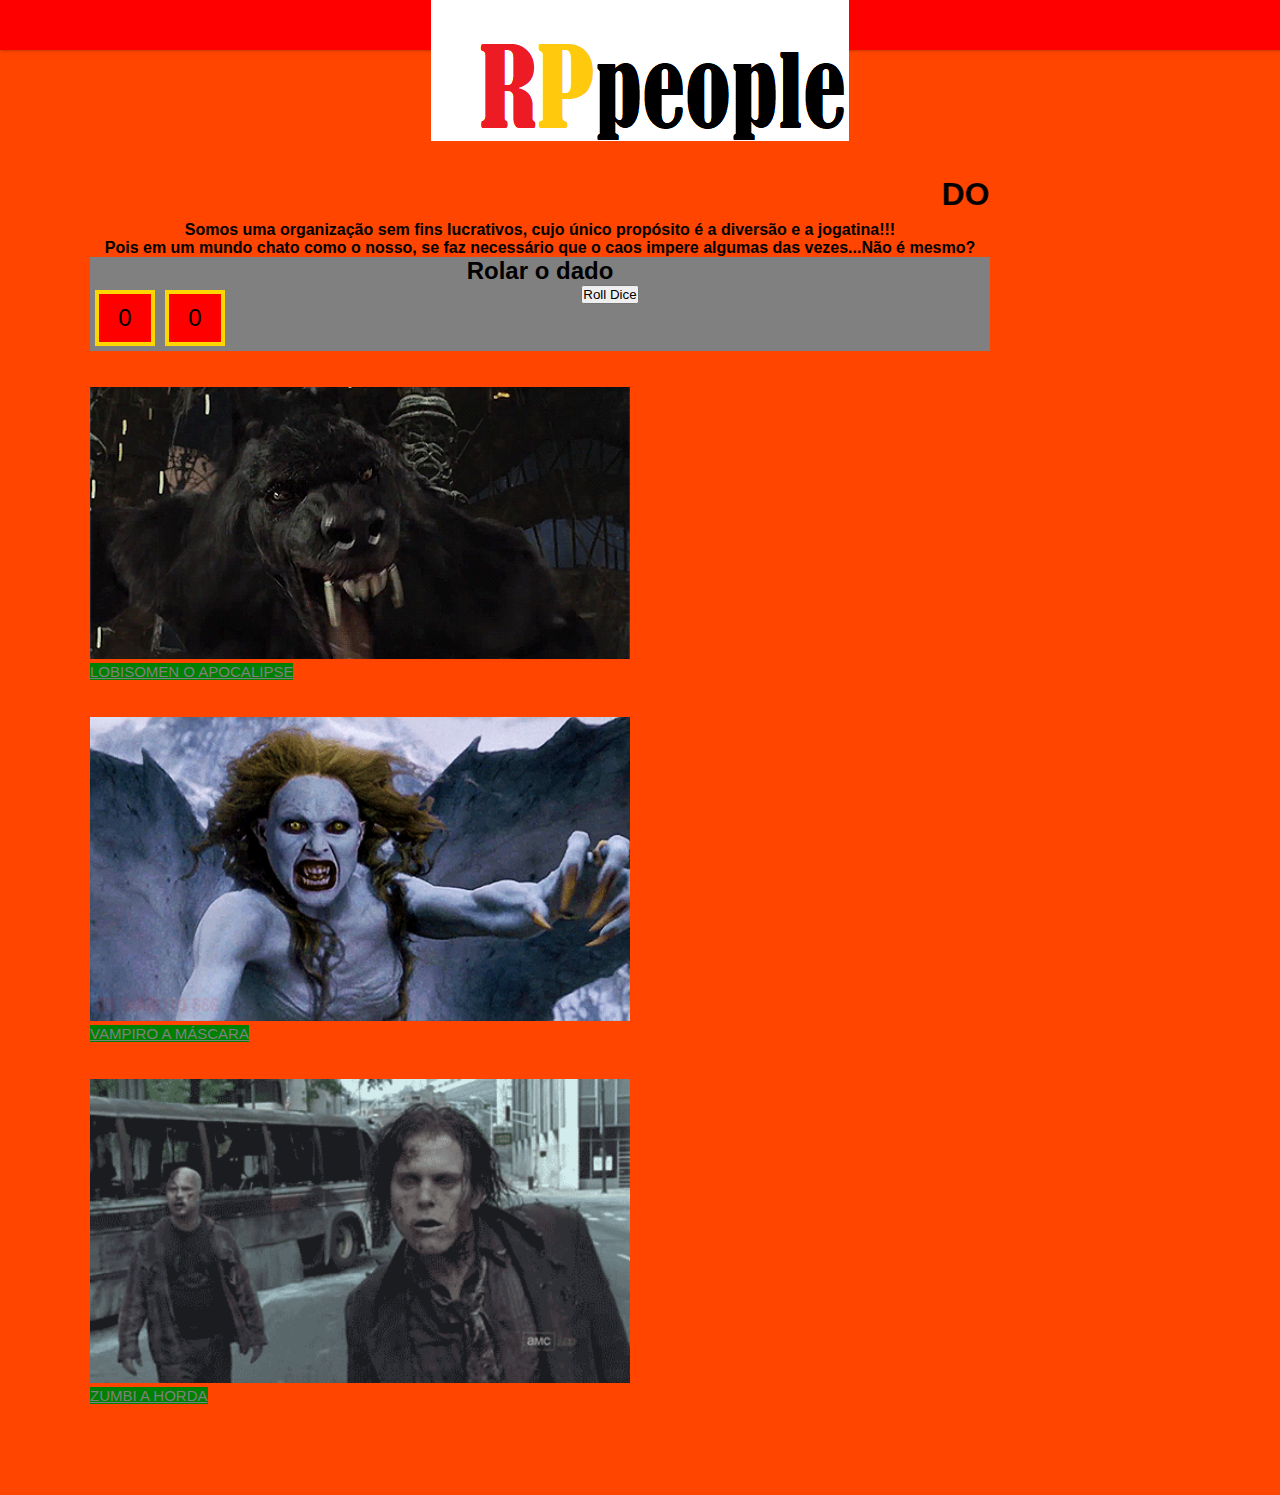
<file: index.html>
<!DOCTYPE html>
<html lang="pt-br">
<head>
    <meta charset="UTF-8">
    <meta name="viewport" content="width=device-width, initial-scale=1.0">
    <link rel="stylesheet" href="social.css">
    <link rel="icon" href="drag.png">
    <title>Index</title>
</head>
<body>
    <!--Start of Tawk.to Script-->
<script type="text/javascript">
    var Tawk_API=Tawk_API||{}, Tawk_LoadStart=new Date();
    (function(){
    var s1=document.createElement("script"),s0=document.getElementsByTagName("script")[0];
    s1.async=true;
    s1.src='https://embed.tawk.to/5ff664cfc31c9117cb6c2ca9/default';
    s1.charset='UTF-8';
    s1.setAttribute('crossorigin','*');
    s0.parentNode.insertBefore(s1,s0);
    })();
</script>
    <!--End of Tawk.to Script-->
    <header>
        <img src="logo.png" alt="logojogo"/>
    </header>
    <main class="main">
        <br>
        <br>
        <h1><marquee>DO QUE SE TRATA ?</marquee></h1>
        <p><strong>Somos uma organização sem fins lucrativos, cujo único propósito é a diversão 
            e a jogatina!!!<br>
            Pois em um mundo chato como o nosso, se faz necessário que o caos impere algumas das 
            vezes...Não é mesmo?<br>
        </strong></p> 
       <nav>
        <aside>
            <h2><strong>Rolar o dado</strong></h2>
            <style>
               div.dice{
                   float:left;
                   width:32px;
                   background:red;
                   border:gold 4px solid;
                   padding:10px;
                   font-size:24px;
                   text-align:center;
                   margin:5px;
               }
            </style>
            <script>
               function rollDice(){
                   var die1 = document.getElementById("die1");
                   var die2 = document.getElementById("die2");
                   var status = document.getElementById("status");
                   var d1 = Math.floor(Math.random() * 6) + 1;
                   var d2 = Math.floor(Math.random() * 6) + 1;
                   var diceTotal = d1 + d2;
                   die1.innerHTML = d1;
                   die2.innerHTML = d2;
                   status.innerHTML = "Você rolou "+diceTotal+".";
                   }
            </script>
            <div id="die1" class="dice">0</div>
            <div id="die2" class="dice">0</div>
            <button onclick="rollDice()">Roll Dice</button>
            <h2 id="status" style="clear:left;"></h2>
       </aside>        
            <ul>              
                <br>
                <br>
                <img src="lobis.gif" width="540px">  
                <br>
                <li><a href="lobi.html">LOBISOMEN O APOCALIPSE</a></li><!--Lobisomen o apocalipse-->
                <br> 
                <br>
                <img src="vamp.gif" width="540px">
                <br>
                <li><a href="vamp.html">VAMPIRO A MÁSCARA</a></li><!--Vampiro a mascara-->
                <br>
                <br> 
                <img src="zuzus.gif" width="540px">
                <br>
                <li><a href="zuzu.html">ZUMBI A HORDA</a></li><!--Zumbi a horda--> 
            </ul>
        </nav> 
    </main>   
</body>
</html>
</file>
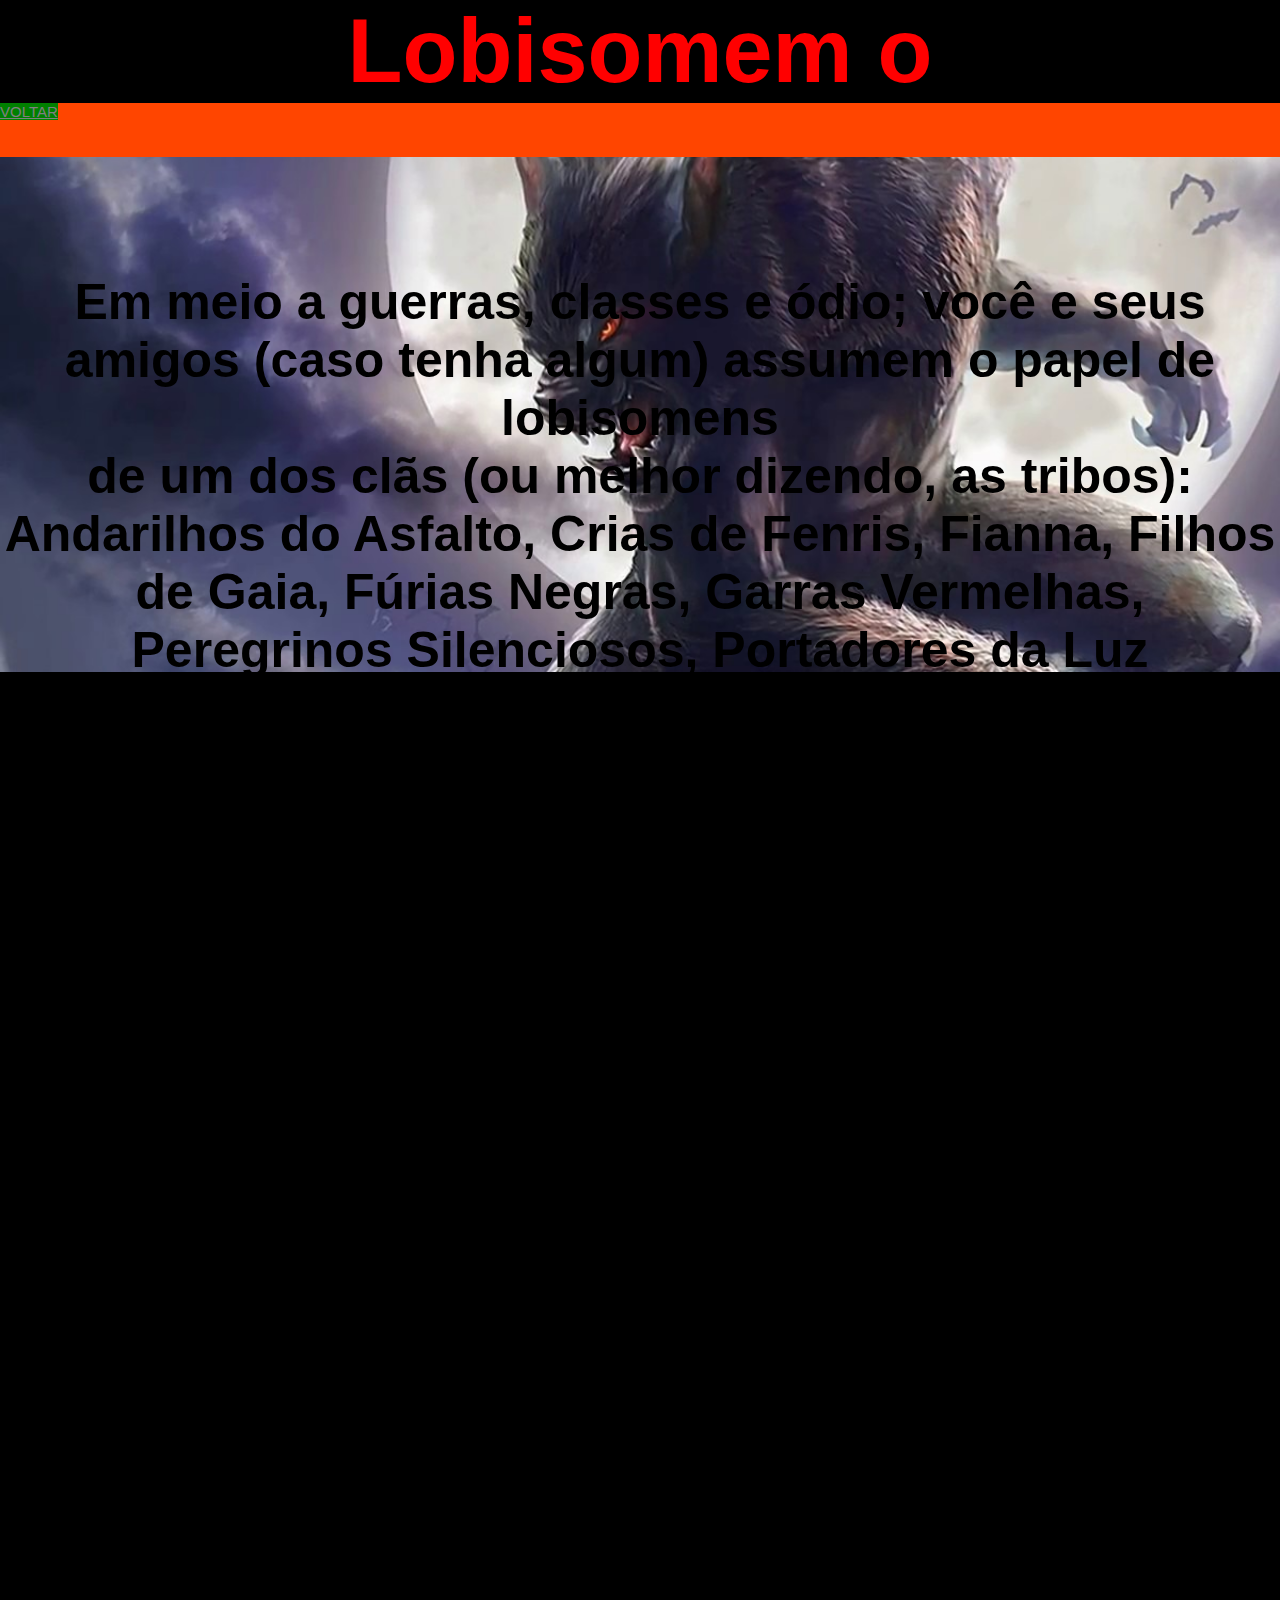
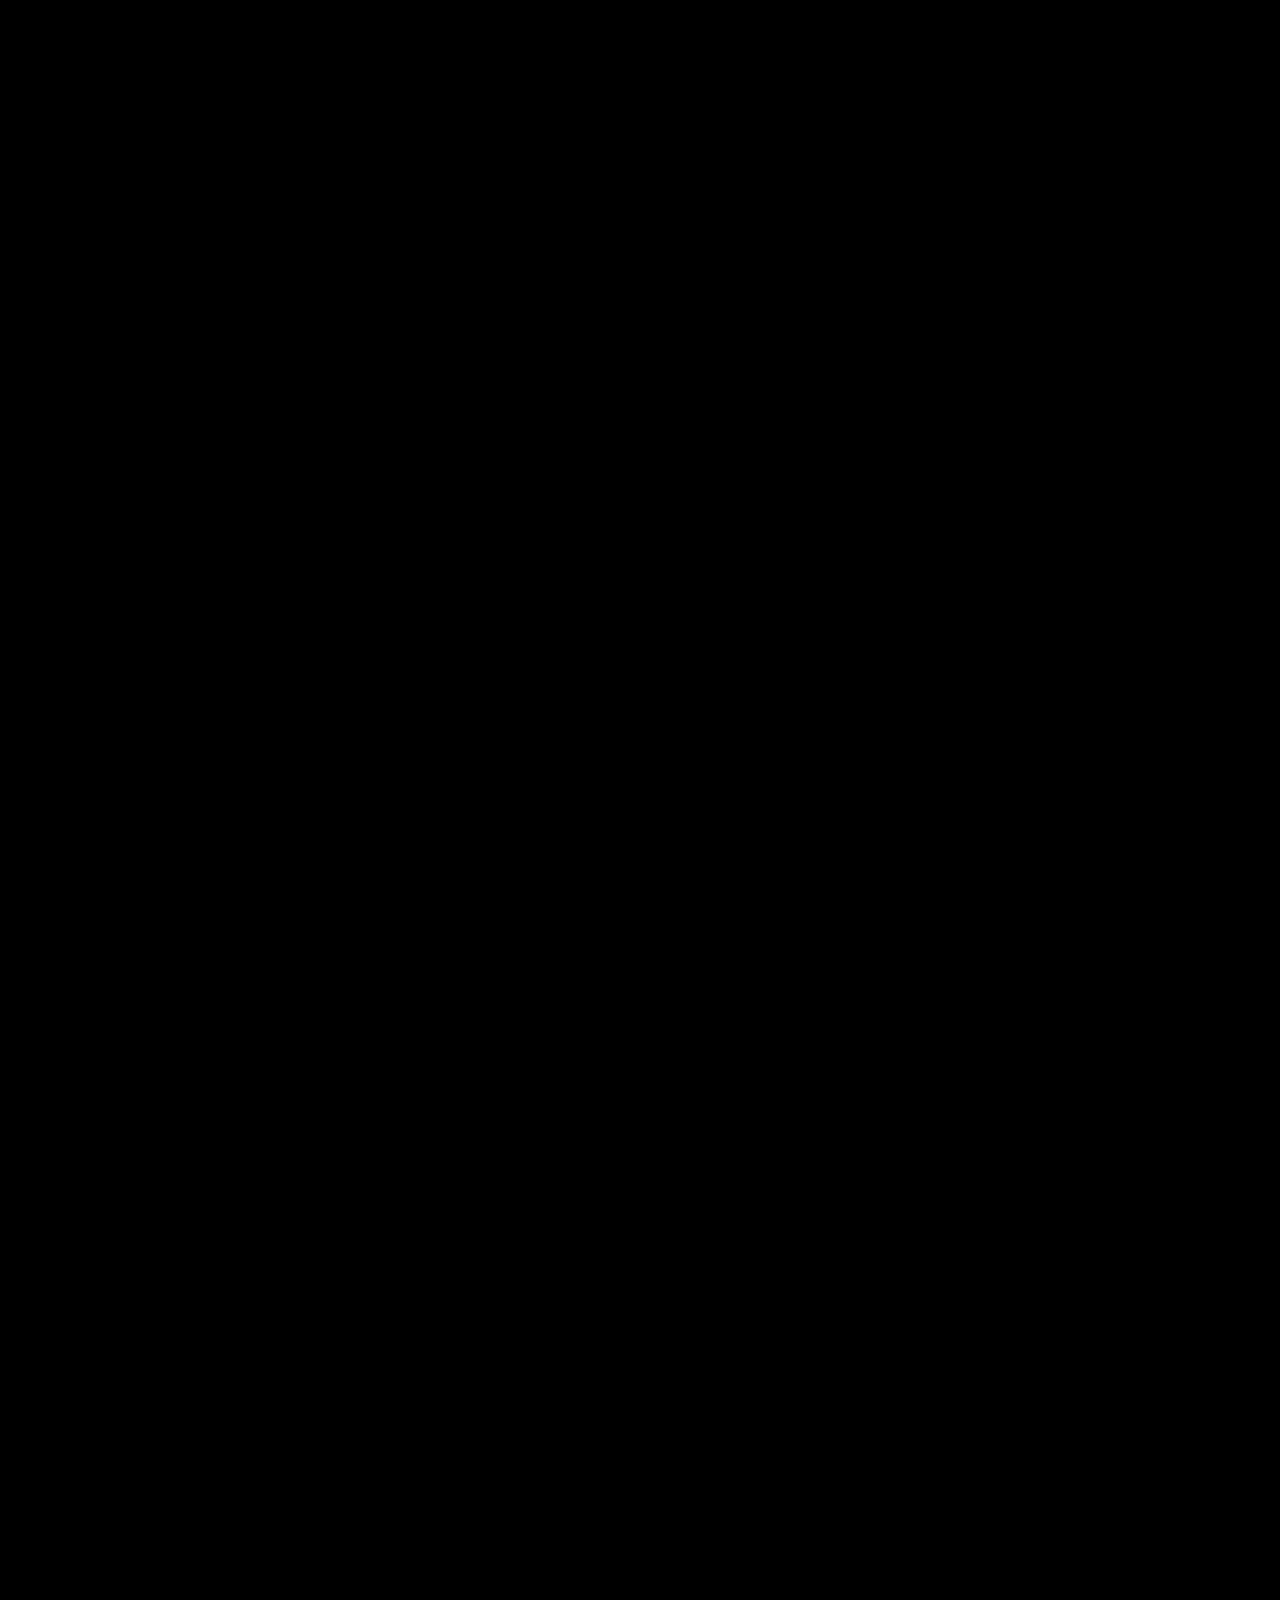
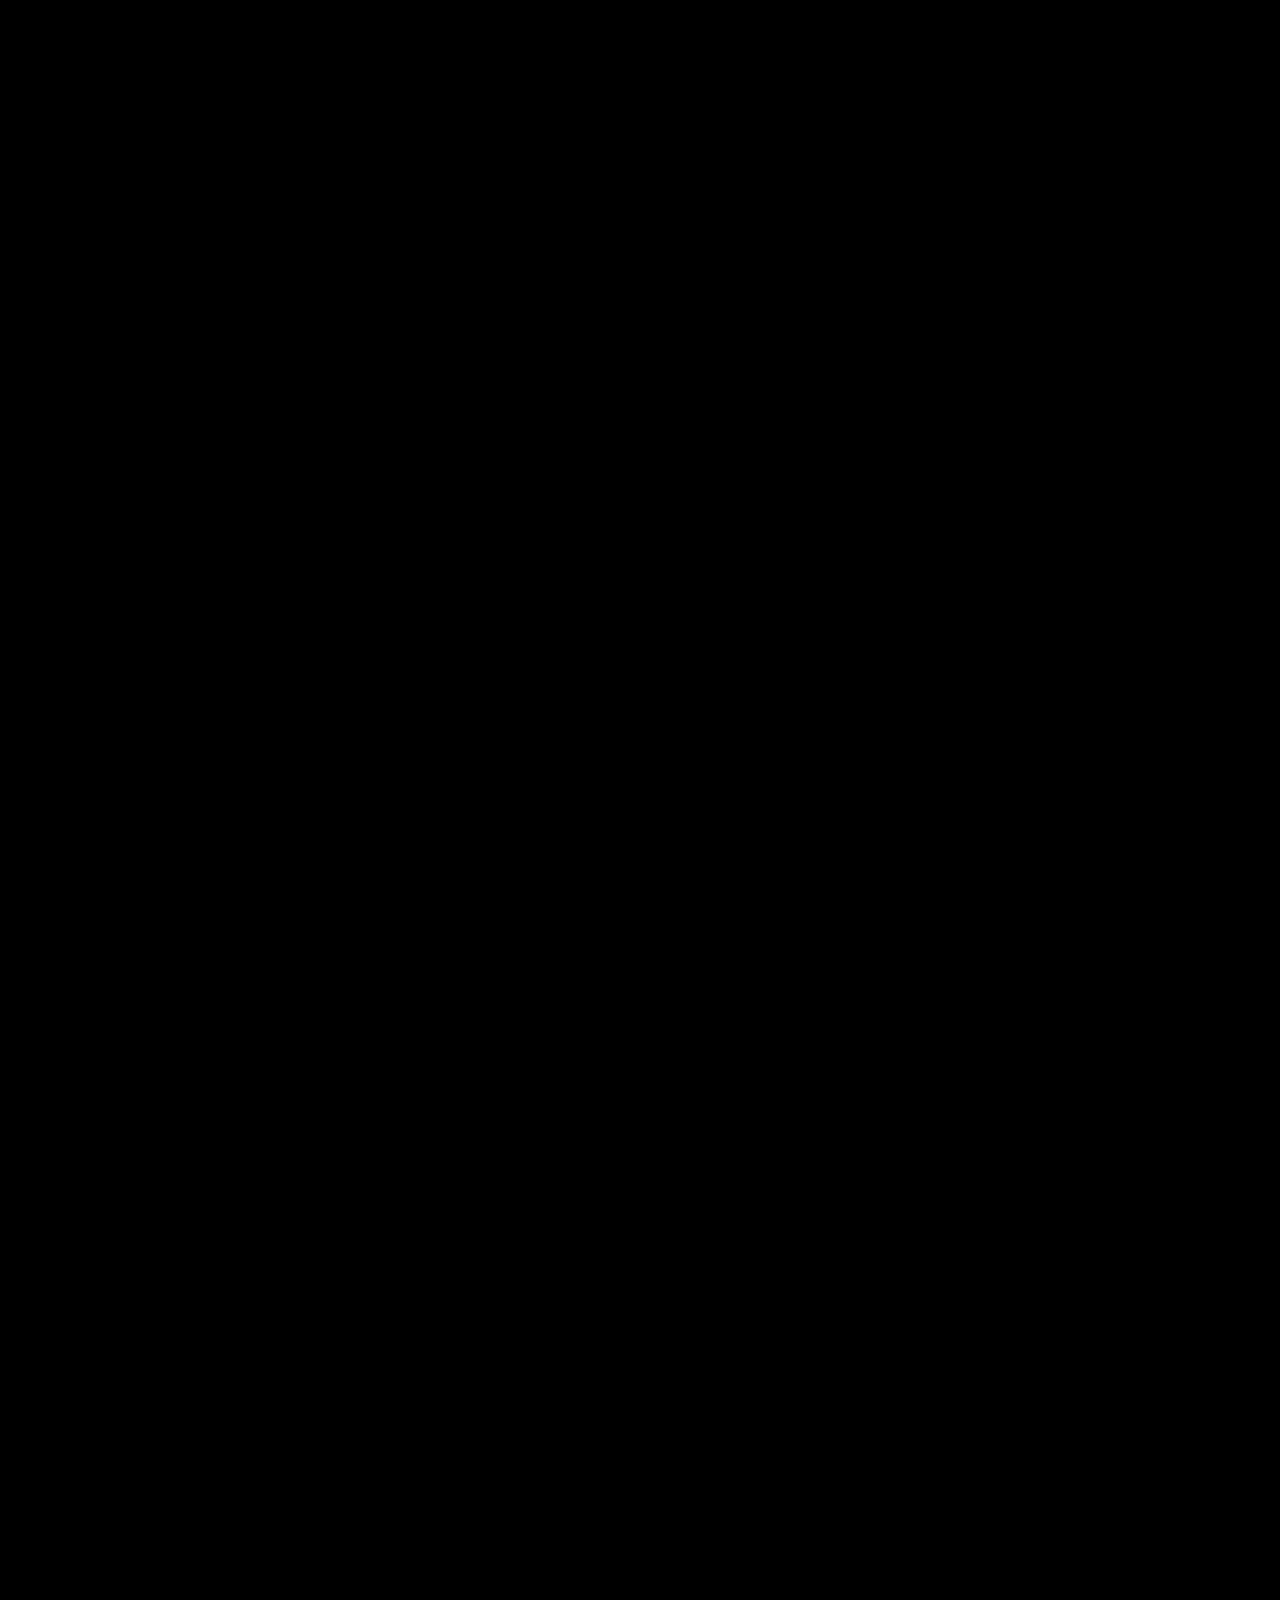
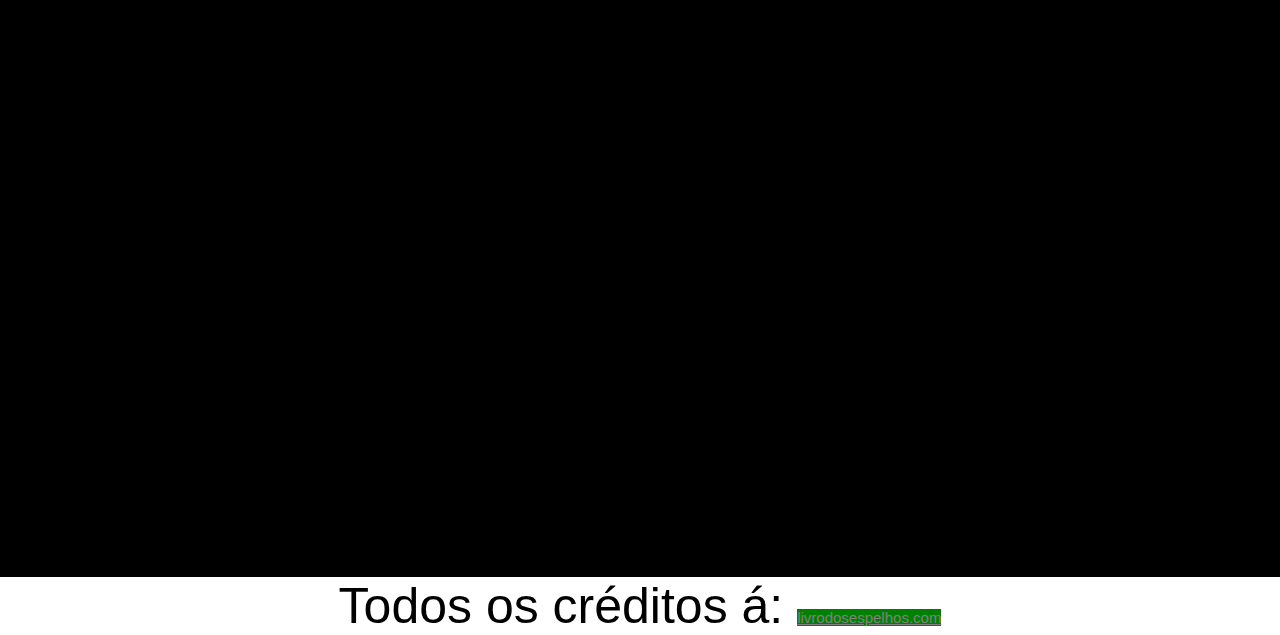
<file: lobi.html>
<!DOCTYPE html>
<html lang="pt-br">
<head>
    <meta charset="UTF-8">
    <meta name="viewport" content="width=device-width, initial-scale=1.0">
    <link rel="stylesheet" href="social.css">
    <link rel="icon" href="drag.png">
    <title>Rede social - Lobisomen o Apocalipse</title>
</head>
<body>
    <div id="let">
       <h1><strong>Lobisomem o Apocalipse</strong></h1>
    </div>
    <li><a href="index.html">VOLTAR</a></li>
    <br>
    <br>
    <div id="term">
       <br>
       <br>
       <p><strong>
           Em meio a guerras, classes e ódio; você e seus amigos (caso tenha algum) assumem o papel de lobisomens <br> de um dos 
           clãs (ou melhor dizendo, as tribos): Andarilhos do Asfalto, Crias de Fenris, Fianna, Filhos de Gaia, Fúrias Negras, Garras Vermelhas, Peregrinos Silenciosos,
           Portadores da Luz Interior,Presas de Prata, Roedores de Ossos, Senhores das Sombras, Uktena, Wendigo, cujas principais características seram ditadas a seguir:
           <br>
           <br>
           Andarilhos do Asfalto: defensores da tecnologia e da vida nas cidades junto aos humanos, a Tribo acredita acima de tudo no progresso – o que fortalece a todos, humanos e Garou.Possuindo 
           como totem a Barata.
           <br>
           <br>
           Crias de Fenris: guerreiros ferozes e sem muito tempo para a misericórdia e a compaixão, são grandes e violentos herois da Nação Garou, valorizando a força e a coragem acima de tudo. Tendo
           como totem o Lobo Fenris.
           <br>
           <br>
           Fianna: Tribo dos apaixonados pelos prazeres da vida, pela ferocidade e habilidade em combate e dos guardiões da música, história e tradições da Nação Garou. Tendo como totem, o Cervo.
           <br>
           <br>
           Filhos de Gaia: Tribo dos pacifistas que trabalham para o entendimento entre todas as Tribos e criaturas de Gaia. Seu pacifismo faz com que as outras Tribos esqueçam que os unicórnios são belos, mas seu chifre pode ser uma arma perigosa.
           Tendo como totem, o Unicónio.
           <br>
           <br>
           Fúrias Negras: Tribo feminina de origem grega, estas amazonas são ferozes, honradas, orgulhosas e terríveis em combate. Se auto-proclamam as defensoras dos lugares sagrados da Wyld e das mulheres humanas. Tendo como totem, o Pégasu.
           <br>
           <br>
           Garras Vermelhas: Ùnica Tribo primordialmente lupina da Nação Garou, os protegidos do Grifo desprezam a humanidade, acusando-a de ser uma praga sobre a Terra. Tendo como totem, o Grifo.
           <br>
           <br>
           Peregrinos Silenciosos: Tribo dos nômades e introspectivos, seus membros espiritualizados exploram as profundezas da Umbra. Tendo como totem, a Coruja.
           <br>
           <br>
           Portadores da Luz Interior: Solitários e zen, estes sábios Garou são os filósofos guardiões dos segredos do kailindo e procurar trilhas de sabedoria e serenidade. Tendo como totem, a Quimera.
           <br>
           <br>
           Presas de Prata: Tribo dos Reis da Nação Garou, os auto-proclamados descendentes do Lobo Branco são ativos na política dos humanos. Esses lobisomens aristocratas fazem o melhor para liderar a Nação Garou nesses tempos de desespero. Tendo como totem, o Falcão.
           <br>
           <br>
           Roedores de Ossos: Vistos como mendigos e vira-latas, os sobreviventes da Nação Garou vivem nas cidades, cuidando dos mais necessitados e combatendo a Wyrm onde ela é muito forte. Tendo como totem, o Rato.
           <br>
           <br>
           Senhores das Sombras: Políticos (e manipuladores), a Tribo Beta da Nação Garou segue uma hierarquia rígida e caminhos próprios, enquanto procura meios de ajudar no árduo trabalho entre seu povo nos últimos tempos antes da Batalha do Apocalipse. Tendo como totem, o Avô Trovão.
           <br>
           <br>
           Uktena: Os Irmãos-Mais-Velhos das Tribos dos Puros se originam de povos e culturas considerados primitivos. São mestres dos mistérios e conhecimentos proibidos. Tendo como totem, a serpente Uktena.
           <br>
           <br>
           Wendigo: Os Irmãos-Mais-Jovens das Tribos dos Puros preservam a pureza de suas tradições e costumes enquanto lutam contra a Wyrm que corrói suas terras e tenta destruir seus povos.Tendo como totem, o Wendigo.
           <br>
           <br>     
       </strong></p>           
    </div>
    <script>
         function typeWriter(elemento){
                 const textoArray=elemento.innerHTML.split('');
                 elemento.innerHTML='';
                 textoArray.forEach((letra,i)=>{
                   setTimeout(()=>elemento.innerHTML+=letra,75*i);
                 });
           } 
           const titulo=document.querySelector('strong');
           typeWriter(titulo);
    </script>
  <footer>
      Todos os créditos á: <a href="https://livrodosespelhos.com">livrodosespelhos.com</a>
  </footer>
        
</body>
</file>
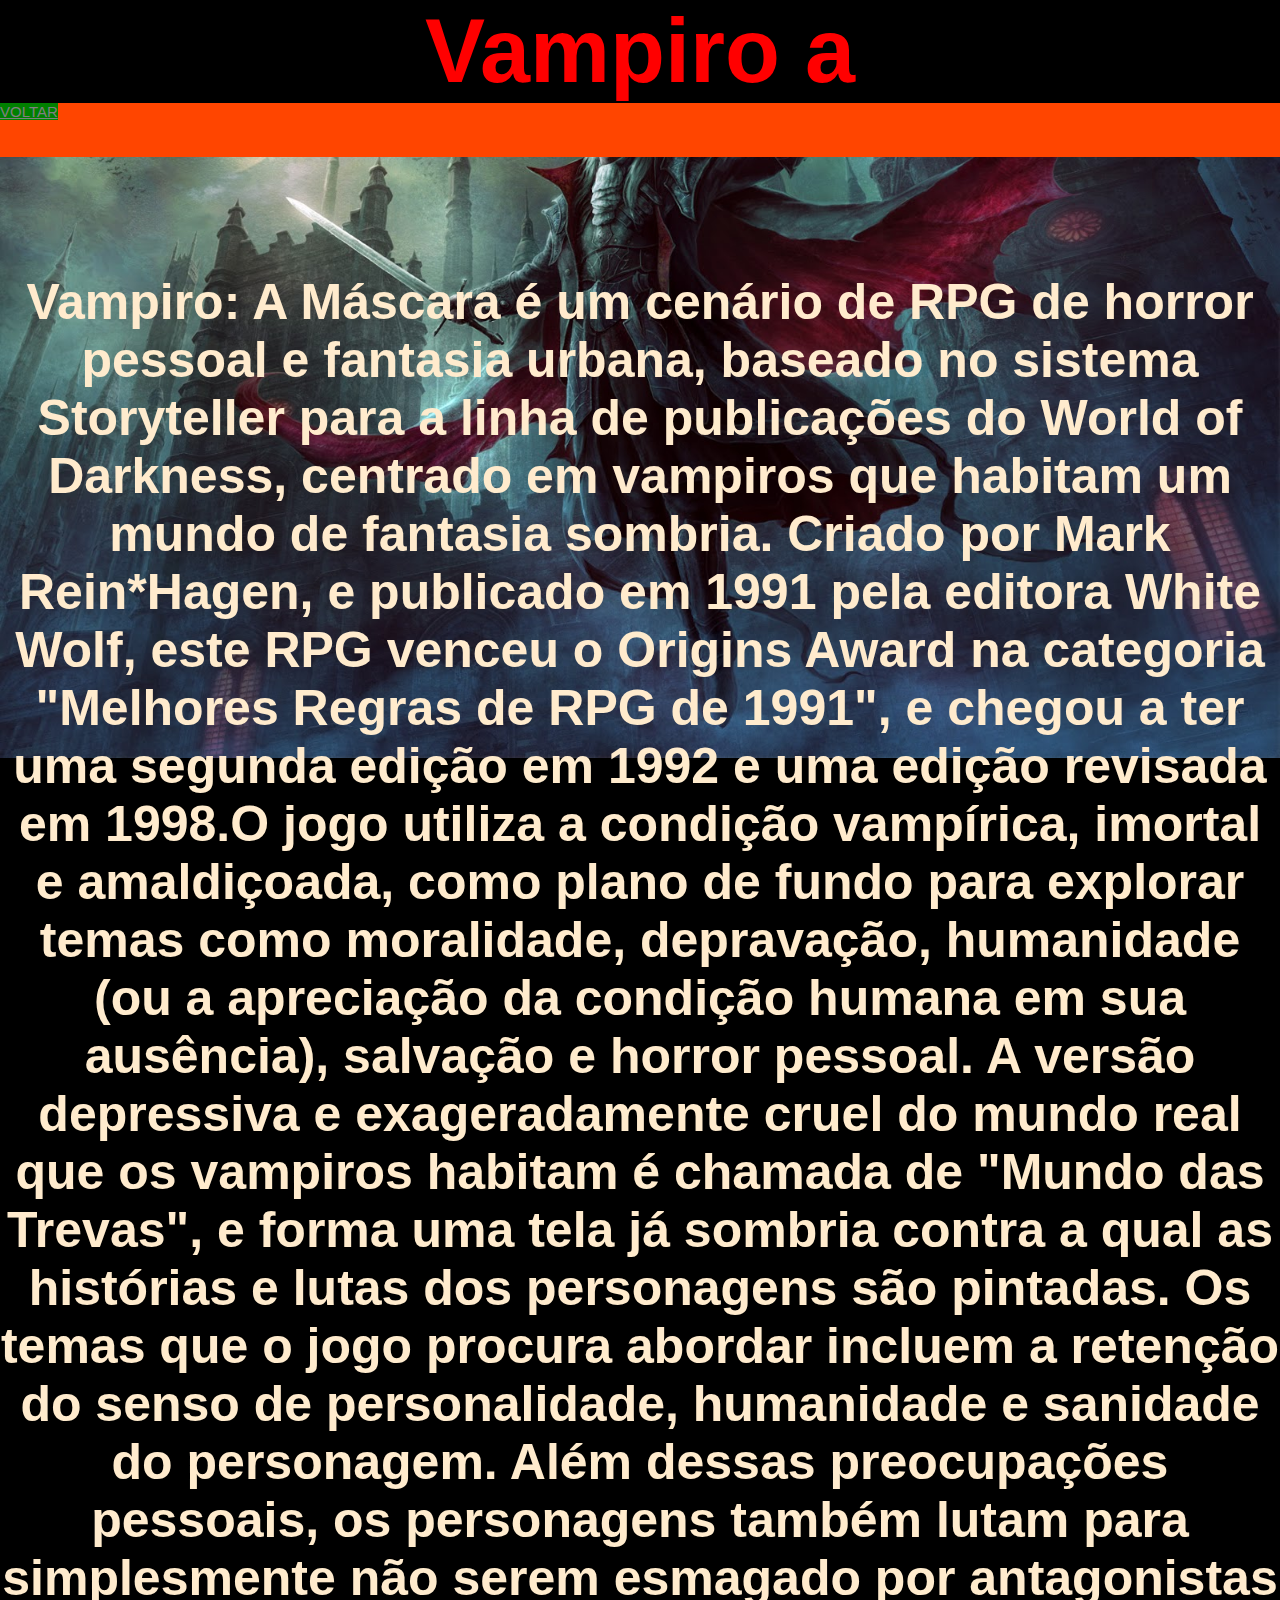
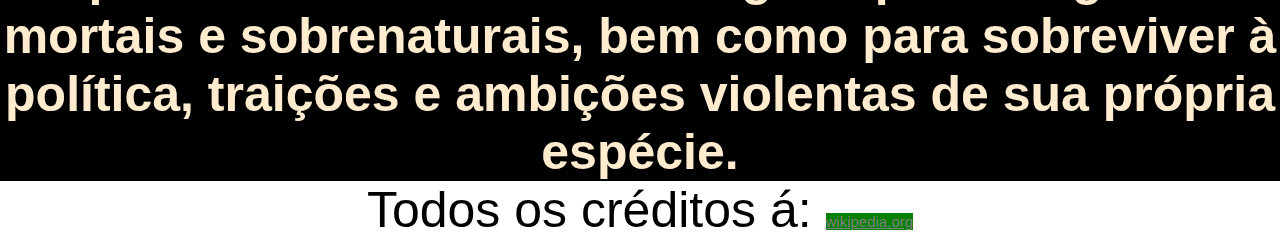
<file: vamp.html>
<!DOCTYPE html>
<html lang="pt-br">
<head>
    <meta charset="UTF-8">
    <meta name="viewport" content="width=device-width, initial-scale=1.0">
    <link rel="stylesheet" href="social.css">
    <link rel="icon" href="drag.png">
    <title>Rede social - Vampiro a Máscara</title>
</head>
<body>
    <div id="let">
        <h1><strong>Vampiro a Máscara</strong></h1>
    </div>
    <li><a href="index.html">VOLTAR</a></li>
    <br>
    <br>
    <div id="vaiw">
        <br>
        <br>
        <p><strong>
            Vampiro: A Máscara é um cenário de RPG de horror pessoal e fantasia urbana, baseado no sistema Storyteller para a linha de publicações
            do World of Darkness, centrado em vampiros que habitam um mundo de fantasia sombria.
            Criado por Mark Rein*Hagen, e publicado em 1991 pela editora White Wolf, este RPG venceu o Origins Award na categoria "Melhores Regras
            de RPG de 1991", e chegou a ter uma segunda edição em 1992 e uma edição revisada em 1998.O jogo utiliza a condição vampírica, imortal 
            e amaldiçoada, como plano de fundo para explorar temas como moralidade, depravação, humanidade (ou a apreciação da condição humana em 
            sua ausência), salvação e horror pessoal. A versão depressiva e exageradamente cruel do mundo real que os vampiros habitam é chamada de 
            "Mundo das Trevas", e forma uma tela já sombria contra a qual as histórias e lutas dos personagens são pintadas.
             Os temas que o jogo procura abordar incluem a retenção do senso de personalidade, humanidade e sanidade do personagem. Além dessas 
             preocupações pessoais, os personagens também lutam para simplesmente não serem esmagado por antagonistas mortais e sobrenaturais, bem 
             como para sobreviver à política, traições e ambições violentas de sua própria espécie.
        </strong></p>
    </div>
    <script>
         function typeWriter(elemento){
                 const textoArray=elemento.innerHTML.split('');
                 elemento.innerHTML='';
                 textoArray.forEach((letra,i)=>{
                   setTimeout(()=>elemento.innerHTML+=letra,75*i);
                 });
           } 
           const titulo=document.querySelector('strong');
           typeWriter(titulo);
    </script>
    <footer>
        Todos os créditos á: <a href="https://pt.wikipedia.org">wikipedia.org</a>
    </footer>
</body>
</html>
</file>
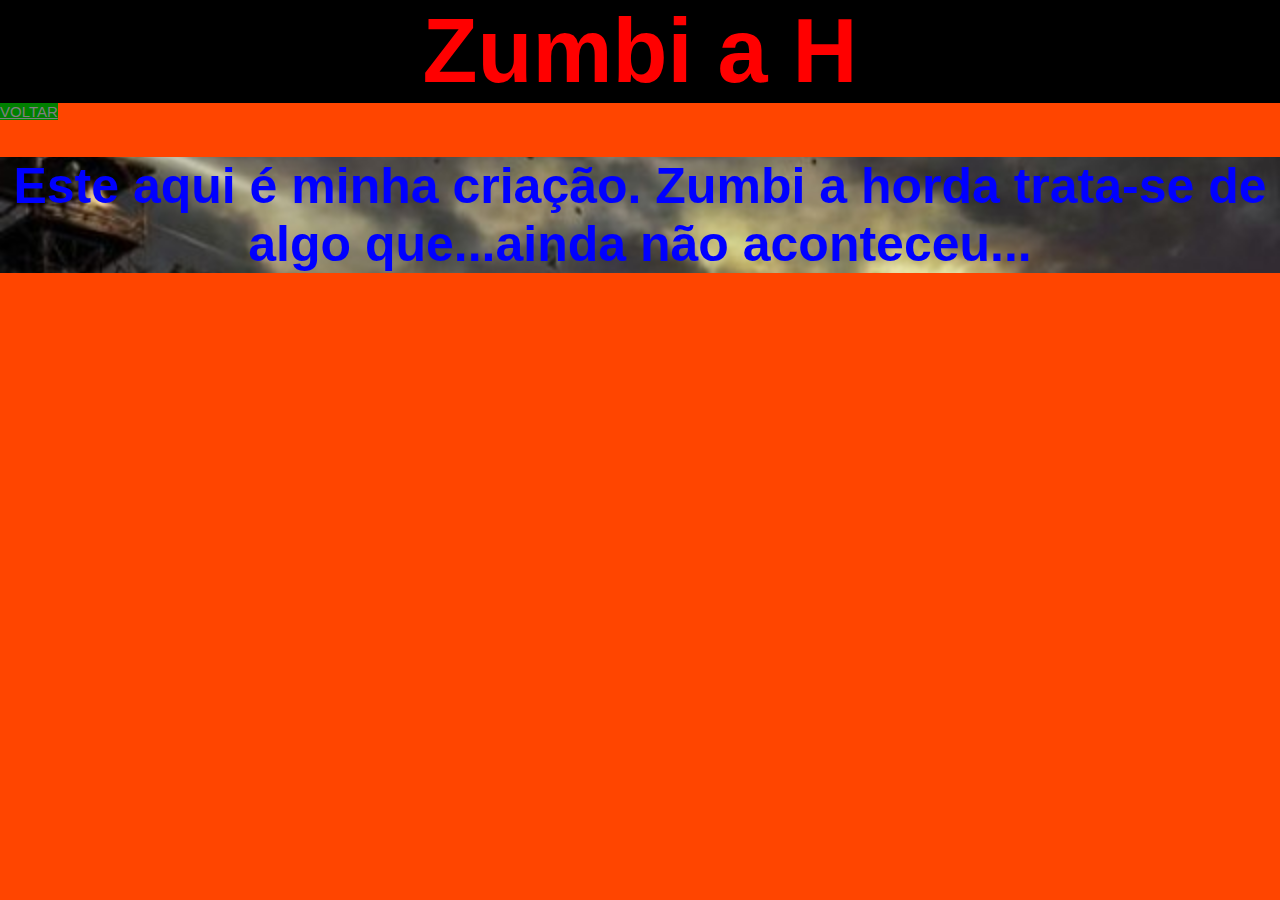
<file: zuzu.html>
<!DOCTYPE html>
<html lang="pt-br">
<head>
    <meta charset="UTF-8">
    <meta name="viewport" content="width=device-width, initial-scale=1.0">
    <link rel="stylesheet" href="social.css">
    <link rel="icon" href="drag.png">
    <title>Rede social - Zumbi a Orda</title>
</head>
<body>
    <div id="let">
        <h1><strong>Zumbi a Horda</strong></h1>
    </div>
    <li><a href="index.html">VOLTAR</a></li>
    <br>
    <br>
    <div id="zul">
        <p><strong>
             Este aqui é minha criação.
             Zumbi a horda trata-se de algo que...ainda não aconteceu...
        </strong></p>
    </div>
    <script>
         function typeWriter(elemento){
                 const textoArray=elemento.innerHTML.split('');
                 elemento.innerHTML='';
                 textoArray.forEach((letra,i)=>{
                   setTimeout(()=>elemento.innerHTML+=letra,75*i);
                 });
           } 
           const titulo=document.querySelector('strong');
           typeWriter(titulo);
    </script>
</body>
</html>
</file>
<file: social.css>
*{    /*Barra inicial para o conteudo*/
    margin:0;
    padding: 0;
}
body{
    background: orangered;
    font-family: Arial, Helvetica, sans-serif;
    -webkit-font-smoothing:antialiased !important; 
}
li{
    list-style: none;
}
header{ 
    width: 100%;
    height: 50px;
    background: red;
    display: flex;
    align-items: center;
    justify-content: center;
    box-shadow: 1px 0 3px rgba(0,0,0,0.4);
}
a{
    color: gray;
    background-color: green;
    font-size: 15px;
    text-align: center;
}
.main{
    max-width: 900px;
    margin: 90px;
}
div.newPost{   /*Barra de acesso para o conteudo*/
    background: black;
    color:white;
    width:100%;
    height: 240px;
    display: flex;
    flex-direction: column;
    align-items: flex-start;
    margin: 50px 0;
    padding: 25px;
    background: black;
    border-radius: 10px;
    box-shadow: 1px 0 3px rgba(0,0,0,0.1);
}
div.newPost div.infoUser{
    display: flex;
    align-items: center;
    justify-content:center;
}
div.newPost div.infoUser div.imgUser{
    width: 35px;
    height:35px;
    border-radius:50%;
    background: #333;
}
div.newPost div.infoUser strong{
    font-size: 16px;
    margin-left: 10px;
    color:rgb(199, 118, 26)
}
h1{
    text-align: center;
    font-family: 'Brush Script MT', Arial, Helvetica, sans-serif;
}
p{
    text-align: center;
}
::-webkit-scrollbar{
    width: 0;
}
footer{
    font-size: 50px;
    text-align: center;
    background-color: white;
}
#term{
    background-image:url(lolo.jpg);
    text-align: center;
    font-size: 50px;
    background-attachment: fixed;
    background-size:100%;
    background-repeat: no-repeat;
    background-color: #000;
    font-family: 'Brush Script MT', Arial, Helvetica, sans-serif;
}
#vaiw{
    background-image:url(vava.jpg);
    color: blanchedalmond;
    text-align: center;
    font-size: 50px;
    background-attachment: fixed;
    background-size:100%;
    background-repeat: no-repeat;
    background-color: #000;
    font-family: 'Brush Script MT', Arial, Helvetica, sans-serif;
}
#zul{
    background-image:url(zuzu.jpg);
    color: blanchedalmond;
    text-align: center;
    font-size: 50px;
    background-attachment: fixed;
    background-size:100%;
    background-repeat: no-repeat;
    color: blue;
    background-color: #000;
    font-family: 'Brush Script MT', Arial, Helvetica, sans-serif;
}
#let{
    color: red;
    background-color: rgb(0,0,0);
    font-size: 45px;
}
#tork{
    color: white;
    text-align: center;
    background-color: grey;
}
#power{
    text-align: right;
    font-size: 45px;
}
aside{
    text-align: center;
    background-color: grey;
}
</file>
